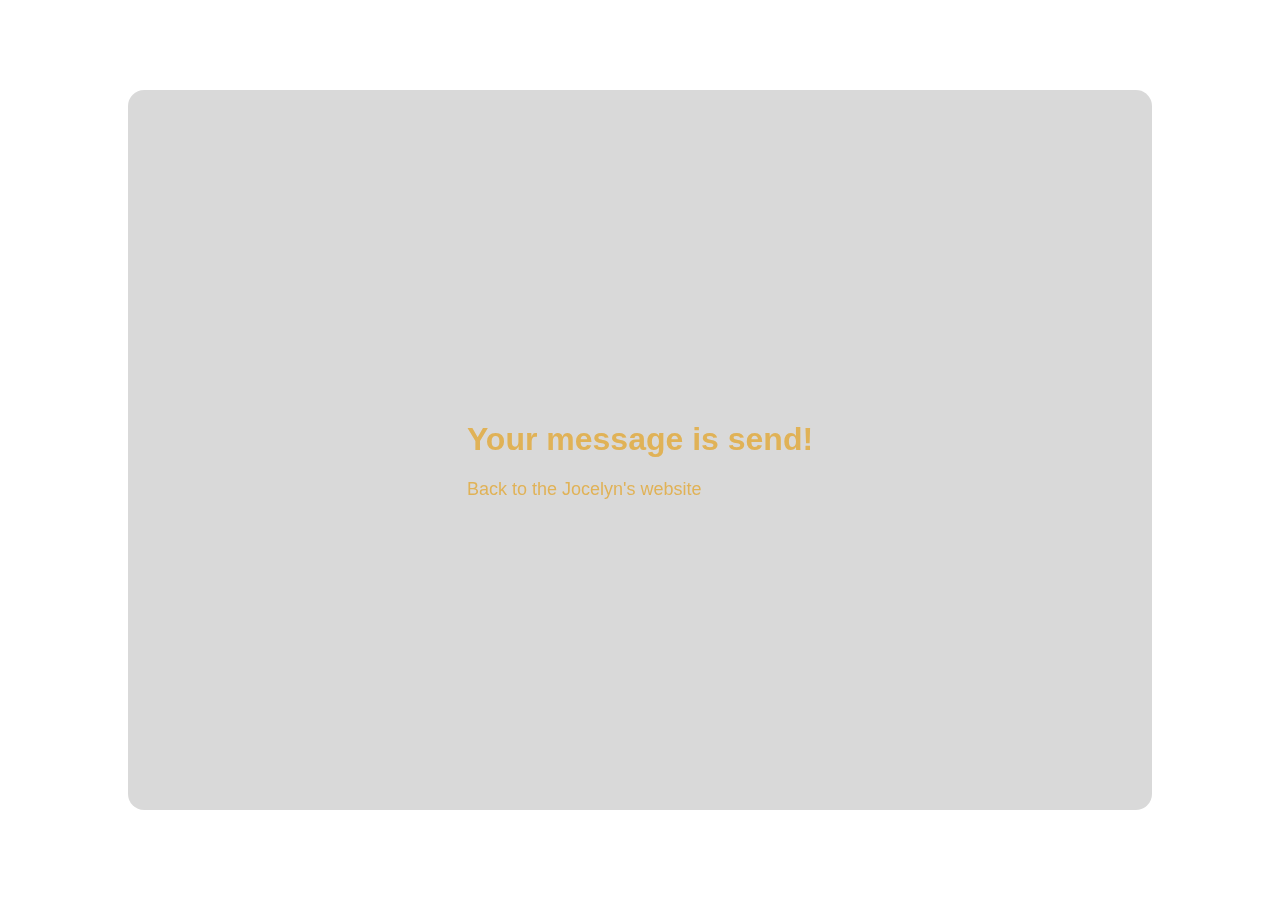
<file: results.html>
<!DOCTYPE html>
<html lang="en">
<head>
    <meta charset="UTF-8">
    <meta http-equiv="X-UA-Compatible" content="IE=edge">
    <meta name="viewport" content="width=device-width, initial-scale=1.0">
    <title>Message</title>
    <style>
        .sucess{
            position:fixed;
            top:10%;
            left:10%;
            right:10%;
            bottom:10%;
            background-color: rgba(0,0,0,.15);
            border-radius: 1rem;
            display: flex;
            flex-direction: column;
            align-items: center;
            justify-content: center;
            padding: 0 5rem; 
            font-family: Arial, Helvetica, sans-serif; 
            font-size: medium; 
            color:hsl(40, 69%, 61%);       
}
        
        h1{
            color:hsl(40, 69%, 61%);
        }
        a{
            text-decoration: none;
            color: hsl(40, 69%, 61%);
            font-size: large;
        }
        a:hover{
            color: hsl(42, 69%, 50%);
            font-size: larger;
        }
    </style>
</head>
<body>
    <div class="sucess" >
        <div id="results"></div>
        <div class="sucessMessage">
            <h1>Your message is send!</h1>
            <a href="http://127.0.0.1:5500/index.html">Back to the Jocelyn's website</a>
        </div>
    </div>
    
  
    <script>
        const resultsList = document.getElementById('results');
        new URLSearchParams(window.location.search).forEach((value,name)=>{
            resultsList.append(`${name}:${value}`);
            resultsList.append(document.createElement('br'));
        })
    </script>
</body>
</html>
</file>
